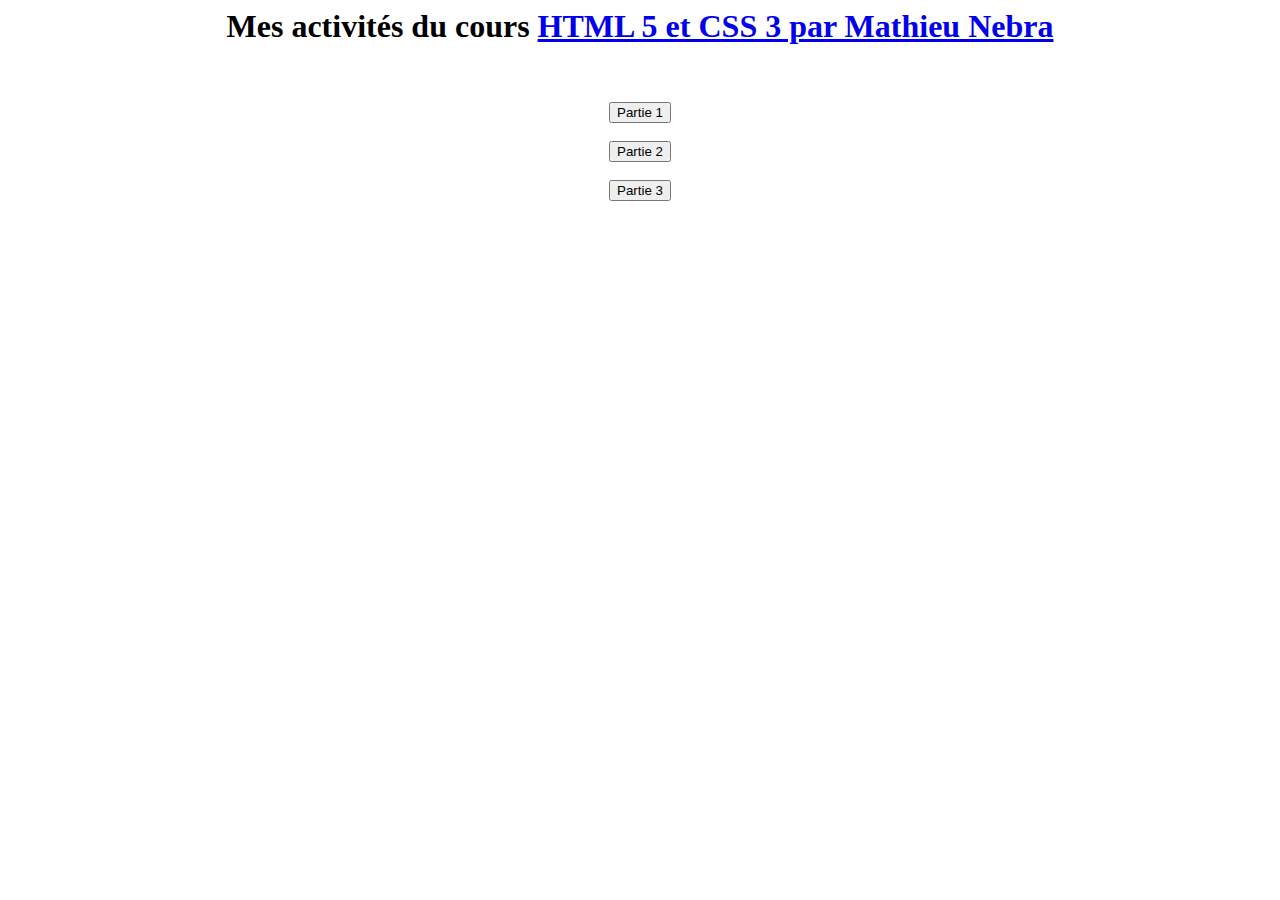
<file: index.html>
<html>
	<head>
		<title>Mes CV</title>
		<meta charset="utf-8" />
	</head>
	<body>
		<div align="center">
			<h1>Mes activités du cours <a href="https://openclassrooms.com/courses/apprenez-a-creer-votre-site-web-avec-html5-et-css3" target="_blank">HTML 5 et CSS 3 par Mathieu Nebra</a></h1><br /><br />
			<a href="mon cv-partie 1/index.html"><input type="button" value="Partie 1" /></a><br /><br />
			<a href="mon cv-partie 2/index.html"><input type="button" value="Partie 2" /></a><br /><br />
			<a href="mon cv-partie 3/index.html"><input type="button" value="Partie 3" /></a><br /><br />
		</div>
	</body>

</html>
</file>
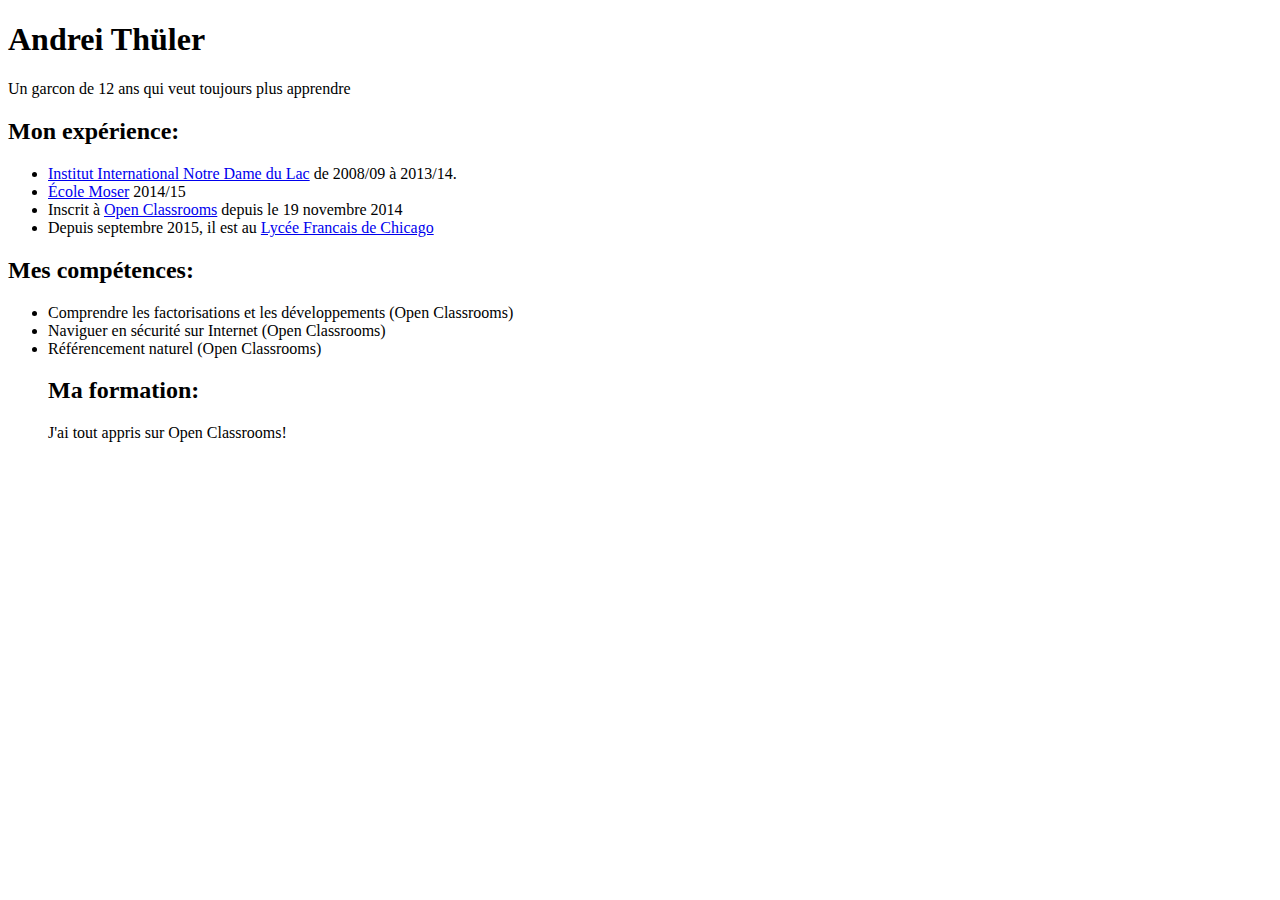
<file: mon cv-Partie 1/index.html>
<!DOCTYPE html>
<html>
	<head>
		<meta charset="UTF-8" />
		<title>Andrei Thüler</title>
	</head>
	<body>
		<h1>Andrei Thüler</h1>
		<p>Un garcon de 12 ans qui veut toujours plus apprendre</p>
		<figure>
			<!--<a href="autre/image.html"><img src="autre/moi_mini.jpg" alt="Andrei Thüler" title="Andrei Thüler"/></a>-->
		</figure>
		<h2>Mon expérience:</h2>
			<ul>
				<li><a href="http://www.notre-dame-du-lac.ch/" target="_blank">Institut International Notre Dame du Lac</a> de 2008/09 à 2013/14.</li>
				<li><a href="http://ecolemoser.ch/" target="_blank">École Moser</a> 2014/15</li>
				<li>Inscrit à <a href="https://openclassrooms.com/" target="_blank">Open Classrooms</a> depuis le 19 novembre 2014</li>
				<li>Depuis septembre 2015, il est au <a href="https://www.lyceechicago.org" target="_blank">Lycée Francais de Chicago</a></li>
		
			</ul>
		<h2>Mes compétences:</h2>
			<ul>
				<li>Comprendre les factorisations et les développements (Open Classrooms)</li>
				<li>Naviguer en sécurité sur Internet (Open Classrooms)</li>
				<li>Référencement naturel (Open Classrooms)</li>
				
		
		<h2>Ma formation:</h2>
			<p>J'ai tout appris sur Open Classrooms!</p>
	</body>
</html>
</file>
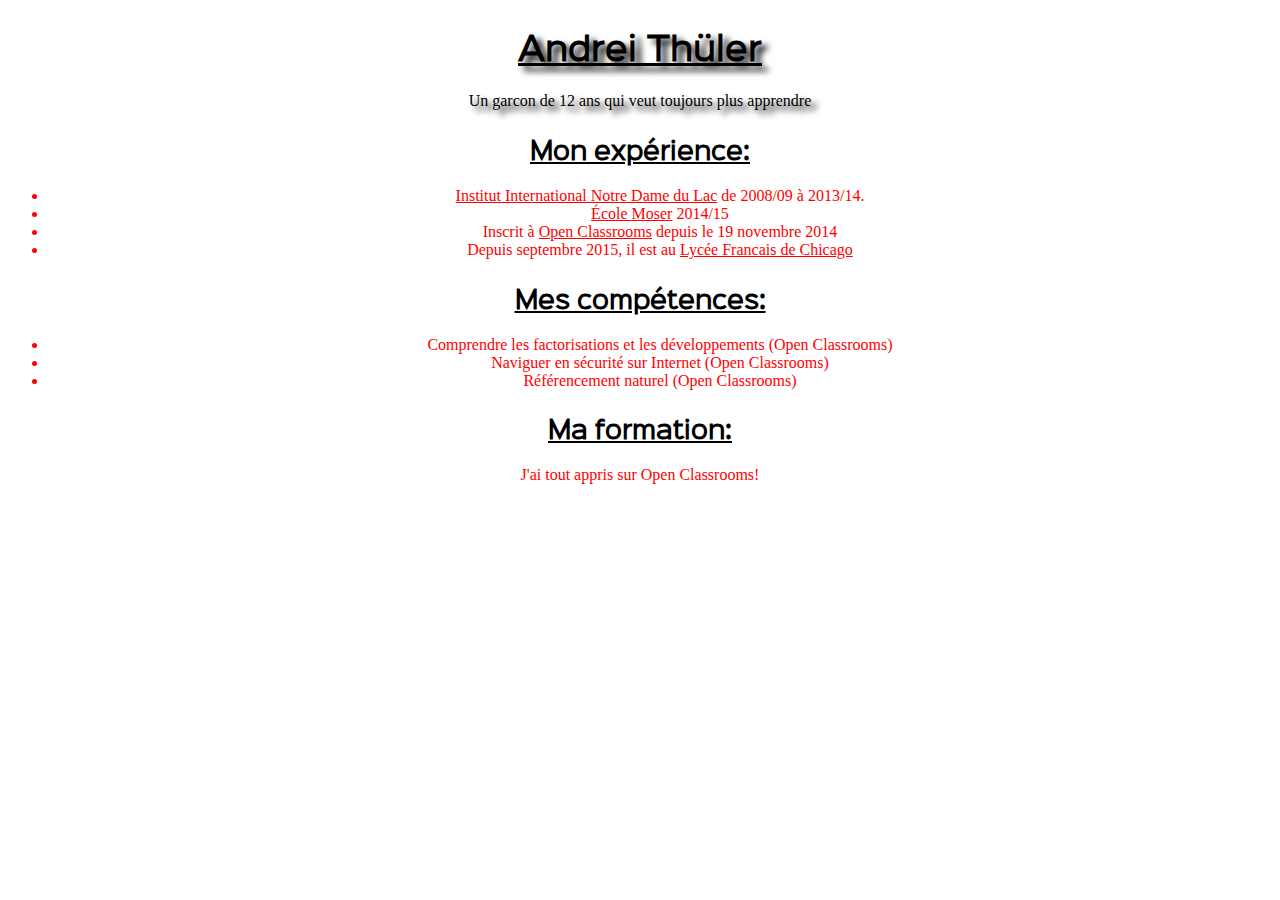
<file: mon cv-Partie 2/index.html>
<!DOCTYPE html>
<html>
	<head>
		<meta charset="UTF-8" />
		<title>Andrei Thüler</title>
		<link rel="stylesheet" href="autre/style.css" />
	</head>
	<body>
		<h1>Andrei Thüler</h1>
		<p class="intro" align="center">Un garcon de 12 ans qui veut toujours plus apprendre</p>
		<figure>
			<!--<a href="autre/image.html"><img src="autre/moi_mini.jpg" alt="Andrei Thüler" title="Andrei Thüler"/></a>-->
		</figure>
		<div>
		<h2>Mon expérience:</h2>
		
			<ul class="paragraphe">
				<li><a href="http://www.notre-dame-du-lac.ch/" target="_blank" class="paragraphe">Institut International Notre Dame du Lac</a> de 2008/09 à 2013/14.</li>
				<li><a href="http://www.ecolemoser.ch/" target="_blank" class="paragraphe">École Moser</a> 2014/15</li>
				<li>Inscrit à <a href="https://openclassrooms.com/" target="_blank" class="paragraphe">Open Classrooms</a> depuis le 19 novembre 2014</li>
				<li>Depuis septembre 2015, il est au <a href="https://www.lyceechicago.org" target="_blank" class="paragraphe">Lycée Francais de Chicago</a></li>
		
			</ul>
		</div>
		<div>
		<h2>Mes compétences:</h2>
		
			<ul>
				<li>Comprendre les factorisations et les développements (Open Classrooms)</li>
				<li>Naviguer en sécurité sur Internet (Open Classrooms)</li>
				<li>Référencement naturel (Open Classrooms)</li>
			</ul>
		</div>
		<div>
		<h2>Ma formation:</h2>
			<p>J'ai tout appris sur Open Classrooms!</p></div>
	</body>
</html>
</file>
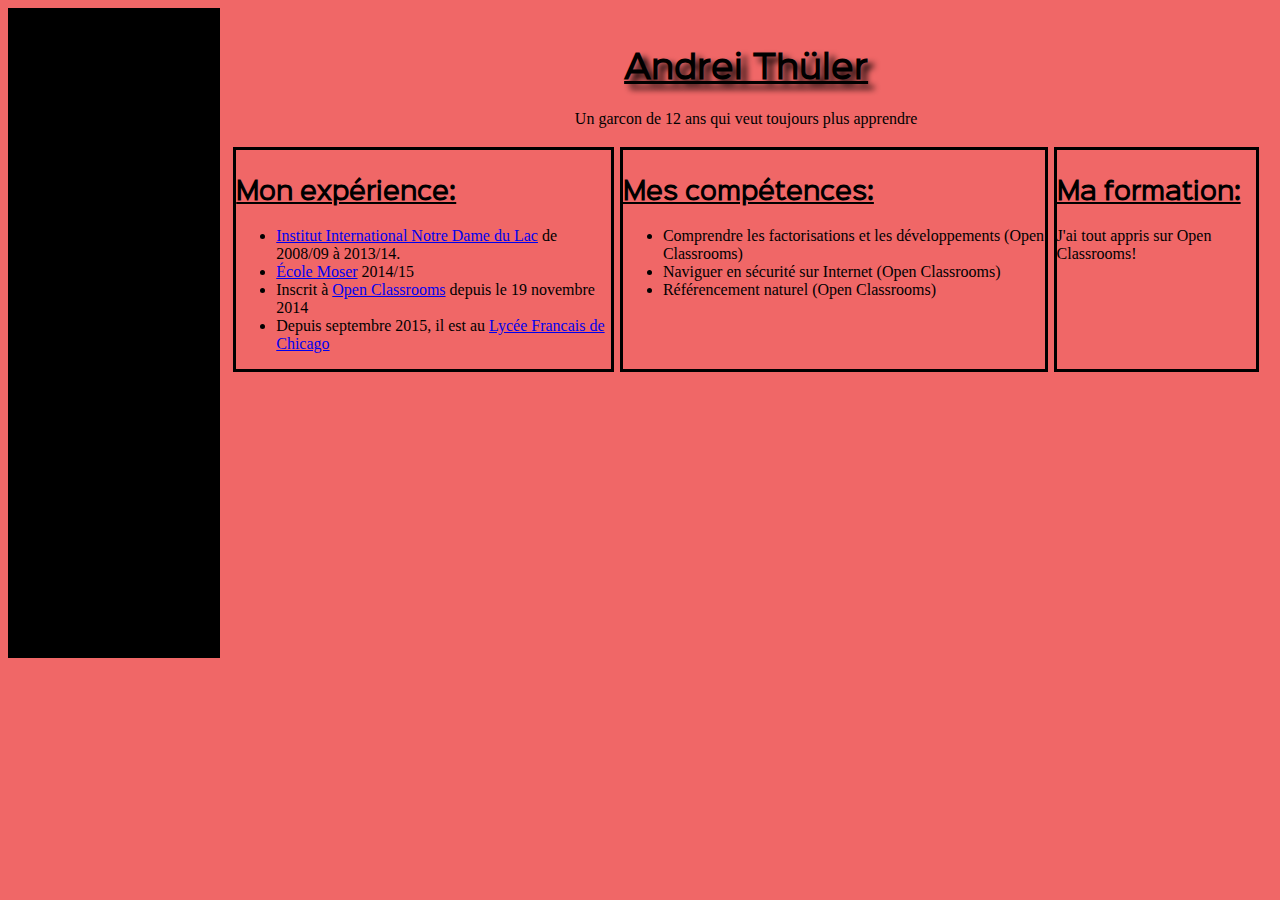
<file: mon cv-Partie 3/index.html>
<!DOCTYPE html>
<html>
	<head>
		<meta charset="UTF-8" />
		<title>Andrei Thüler</title>
		<link rel="stylesheet" href="autre/style.css" />
	</head>
	<body>
		
		
		<div id="page">
			<div id="bande">
			</div>
			<div class="tout">
				<div class="intro">
					<h1>Andrei Thüler</h1>
					<p class="citation">Un garcon de 12 ans qui veut toujours plus apprendre</p>
					<!--<a href="autre/image.html"><img src="autre/moi_mini.jpg" alt="Andrei Thüler" title="Andrei Thüler" class="img"/></a>-->
				</div>
				<div class="reste">
					<div id="exp">
						<h2>Mon expérience:</h2>
						
							<ul class="paragraphe">
								<li><a href="http://www.notre-dame-du-lac.ch/" target="_blank" class="paragraphe">Institut International Notre Dame du Lac</a> de 2008/09 à 2013/14.</li>
								<li><a href="http://www.ecolemoser.ch/" target="_blank" class="paragraphe">École Moser</a> 2014/15</li>
								<li>Inscrit à <a href="https://openclassrooms.com/" target="_blank" class="paragraphe">Open Classrooms</a> depuis le 19 novembre 2014</li>
								<li>Depuis septembre 2015, il est au <a href="https://www.lyceechicago.org" target="_blank" class="paragraphe">Lycée Francais de Chicago</a></li>
						
							</ul>
					</div>
					<div id="comp">
					<h2>Mes compétences:</h2>
					
						<ul>
							<li>Comprendre les factorisations et les développements (Open Classrooms)</li>
							<li>Naviguer en sécurité sur Internet (Open Classrooms)</li>
							<li>Référencement naturel (Open Classrooms)</li>
							
						</ul>
					</div>
					<div  id="form">
						<h2>Ma formation:</h2>
						<p>J'ai tout appris sur Open Classrooms!</p>
					</div>
				</div>
			</div>
		</div>
	</body>
</html>
</file>
<file: mon cv-Partie 2/autre/style.css>
@font-face {
    font-family: 'sinkin_sans400_regular';
    src: url('SinkinSans-400Regular-webfont.eot');
    src: url('SinkinSans-400Regular-webfont.eot?#iefix') format('embedded-opentype'),
         url('SinkinSans-400Regular-webfont.woff') format('woff'),
         url('SinkinSans-400Regular-webfont.ttf') format('truetype'),
         url('SinkinSans-400Regular-webfont.svg#sinkin_sans400_regular') format('svg');
    font-weight: normal;
    font-style: normal;

}

h2, h1{
	font-family: sinkin_sans400_regular;
	`text-decoration:underline;
}
li,a{
	color: red;
}
li:hover{
	border: 2px red solid;
}
div:hover{
	border: 3px black solid;
}
div{
	color: red;
	text-align: center;
}
h1{
	text-align:center;
	text-decoration:underline;
}
h2{
	text-decoration:underline;
	text-align: center;
}
a:hover
{
	color: green;
}
.intro, h1{
	text-shadow: 6px 5px 6px black;
}
body{
	/* background-color: #F06767;*/
	background-image: url("https://i.ytimg.com/vi/EjBR8con4dU/maxresdefault.jpg");
	background-repeat: repeat;
	background-attachment: fixed;
}
h2{
	color:black;
}
</file>
<file: mon cv-Partie 3/autre/style.css>
@font-face {
    font-family: 'sinkin_sans400_regular';
    src: url('SinkinSans-400Regular-webfont.eot');
    src: url('SinkinSans-400Regular-webfont.eot?#iefix') format('embedded-opentype'),
         url('SinkinSans-400Regular-webfont.woff') format('woff'),
         url('SinkinSans-400Regular-webfont.ttf') format('truetype'),
         url('SinkinSans-400Regular-webfont.svg#sinkin_sans400_regular') format('svg');
    font-weight: normal;
    font-style: normal;
}
h2, h1{
	font-family: sinkin_sans400_regular;
	`text-decoration:underline;
}
h1{
	text-align:center;
	text-decoration:underline;
	justify-content:center;
}
h2{
	text-decoration:underline;
}
h1{
	text-shadow: 6px 5px 6px black;
}
body{
	background-color: #F06767;
	background-repeat: repeat;
	background-attachment: fixed;
}
h2{
	color:black;
	
}
#exp{
	position:relative;
	border: 3px black solid;
	margin:3px;
	align:center;
}
#comp{
	position:relative;
	border: 3px black solid;
	margin:3px;
}
#form{
	position:relative;
	border: 3px black solid;
	margin:3px;
}
#page{
	display:flex;
}
.citation{
	text-align:center;
}
.img{
	display: inline-block;
	text-align: right;
}
#bande{
	background-color: black;
	width:20%;
	height:650px;
	left:0px;
}
.intro{
	vertical-align: top;
}
.reste{
	display:flex;
}
.tout{
	margin:10px;
}
</file>
